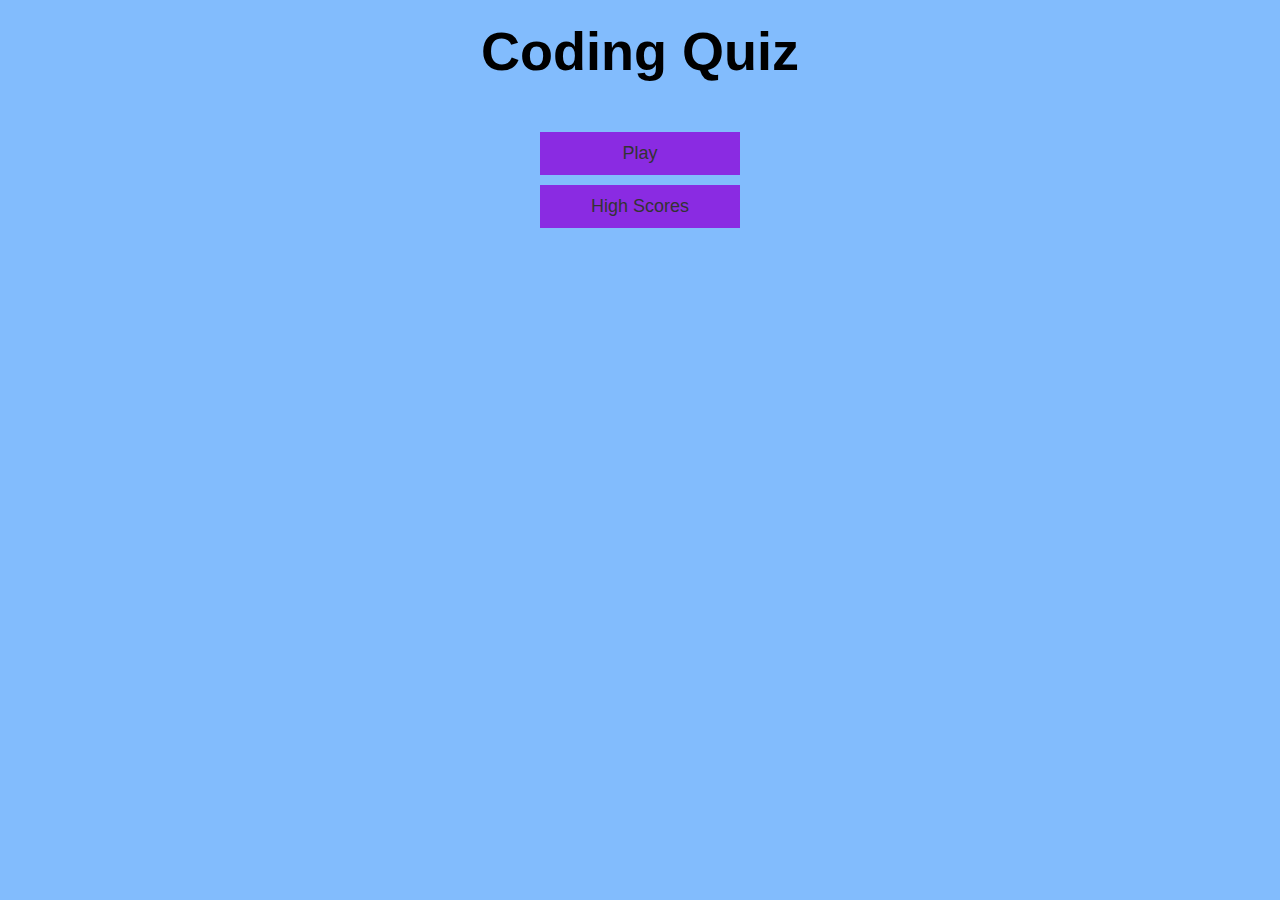
<file: index.html>
<!DOCTYPE html>
<html lang="en">
<head>
    <meta charset="UTF-8">
    <meta http-equiv="X-UA-Compatible" content="IE=edge">
    <meta name="viewport" content="width=device-width, initial-scale=1.0">
    <title>Coding Quiz</title>
    <link rel="stylesheet" href="./Assets/style.css"/>
   
</head>
<body>
    <!--main page for quiz start-->
    <div class="container">
       <div id="home" class="flex-center flex-column">
       <h1>Coding Quiz</h1>
       <a class="btn" href="./Assets/quiz.html">Play</a>
       <a class="btn" href="./Assets/highscores.html">High Scores</a>
        </div> 
    </div>
</body>
</html>
</file>
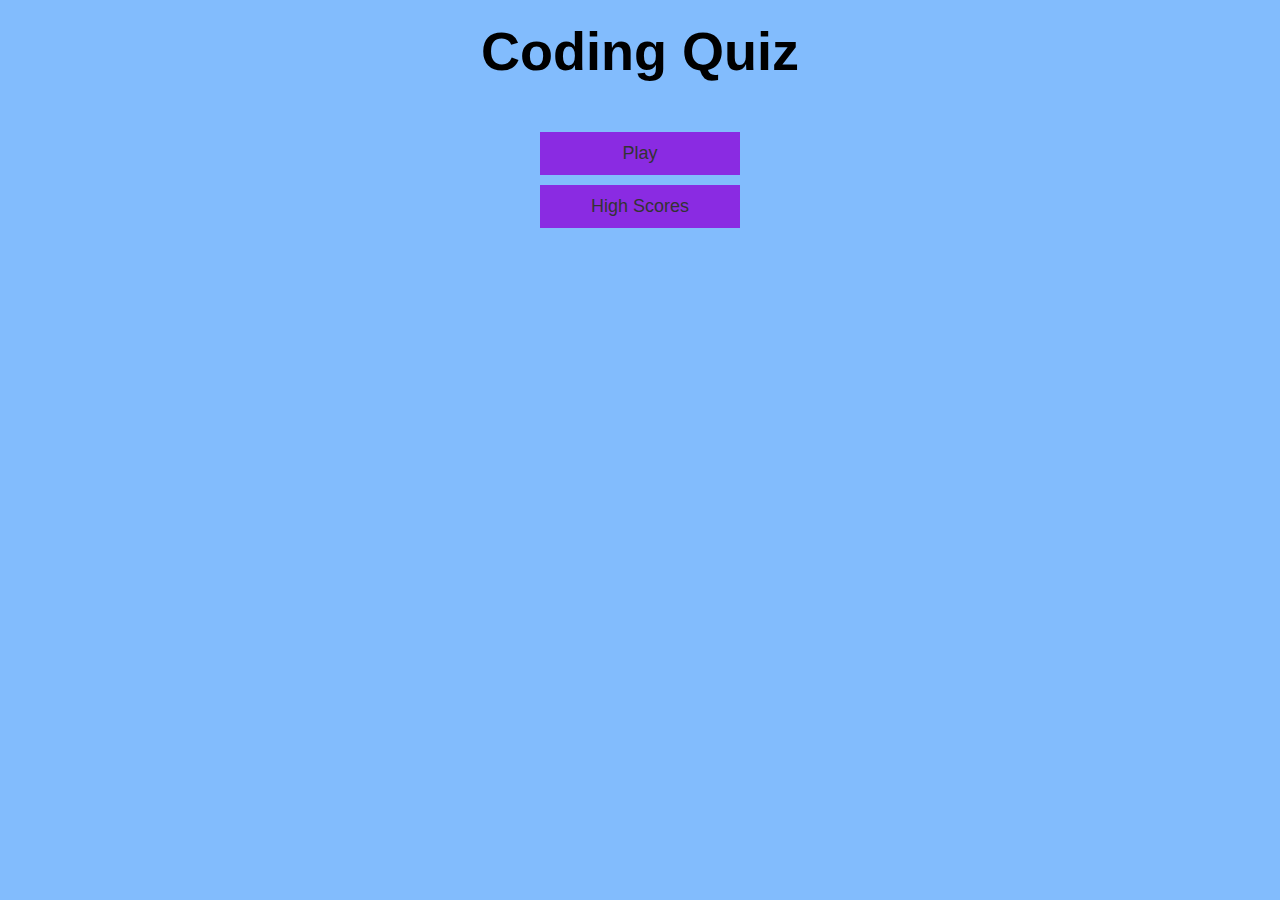
<file: Assets/index.html>
<!DOCTYPE html>
<html lang="en">
<head>
    <meta charset="UTF-8">
    <meta http-equiv="X-UA-Compatible" content="IE=edge">
    <meta name="viewport" content="width=device-width, initial-scale=1.0">
    <title>Coding Quiz</title>
    <link rel="stylesheet" href="style.css"/>
</head>
<body>
    <div class="container">
       <div id="home" class="flex-center flex-column">
       <h1>Coding Quiz</h1>
       <a class="btn" href="quiz.html">Play</a>
       <a class="btn" href="highscores.html">High Scores</a>
        </div> 
    </div>
</body>
</html>
</file>
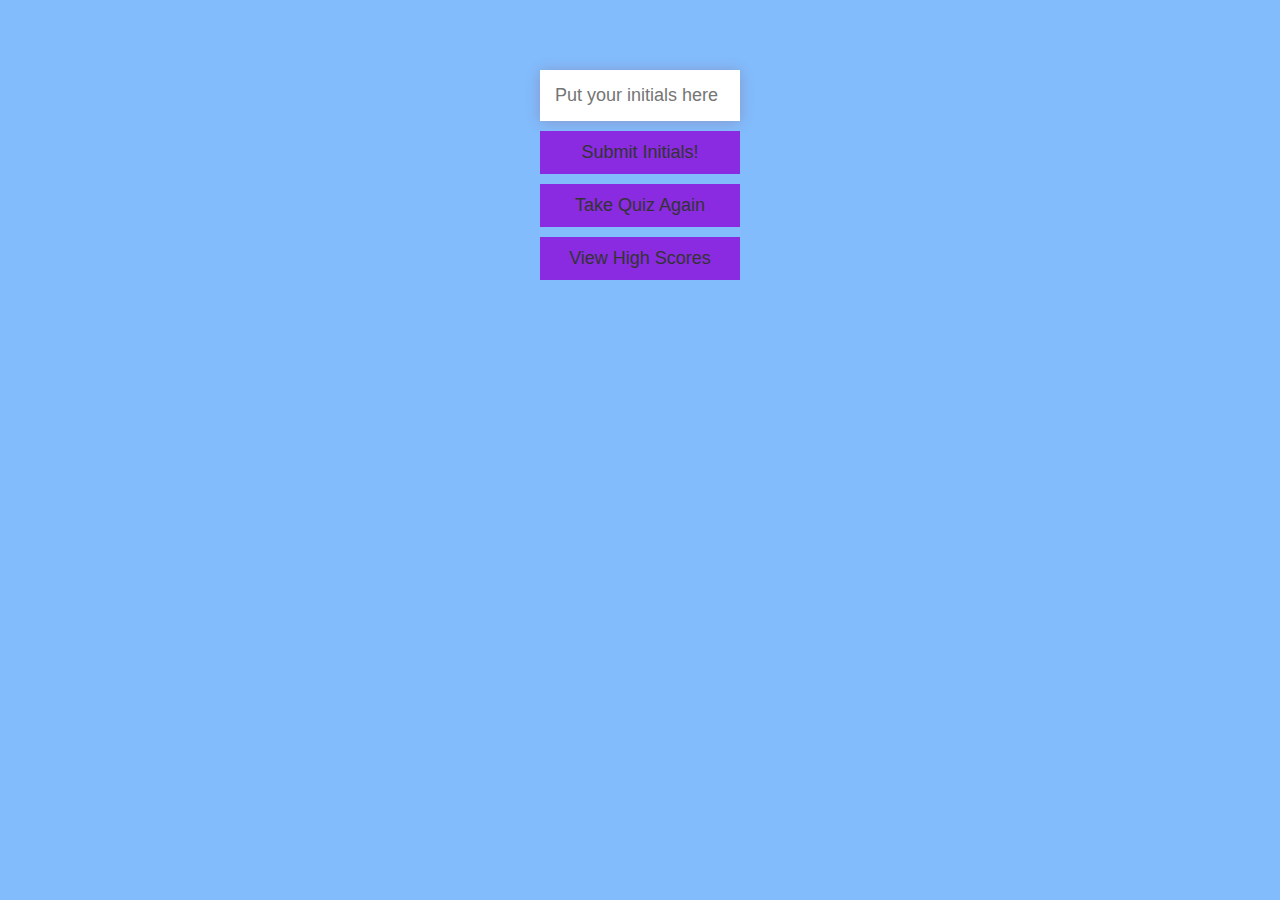
<file: Assets/finished-quiz.html>
<!DOCTYPE html>
<html lang="en">
<head>
    <meta charset="UTF-8">
    <meta http-equiv="X-UA-Compatible" content="IE=edge">
    <meta name="viewport" content="width=device-width, initial-scale=1.0">
    <title>Quiz Recap!</title>
    <link rel="stylesheet" href="style.css"/>
</head>
<body>
    <!--page once quiz has ended or been completed-->
    <div class="container">
        <div id="finished" class="flex-center flex-column">
            <h1 id="finalScore">score</h1>
            <form>
                <input type="text" name="initials" id="initials" placeholder="Put your initials here"/>
                <button type="submit" class="btn" id="saveScore" onclick="saveUserScore(event)"
                disabled>Submit Initials!
                </button>
            </form>
            <a class="btn" href="quiz.html">Take Quiz Again</a>
            <a class="btn" href="highscores.html">View High Scores</a>
        </div>
    </div>
<script src="finished-quiz.js"></script>
</body>
</html>
</file>
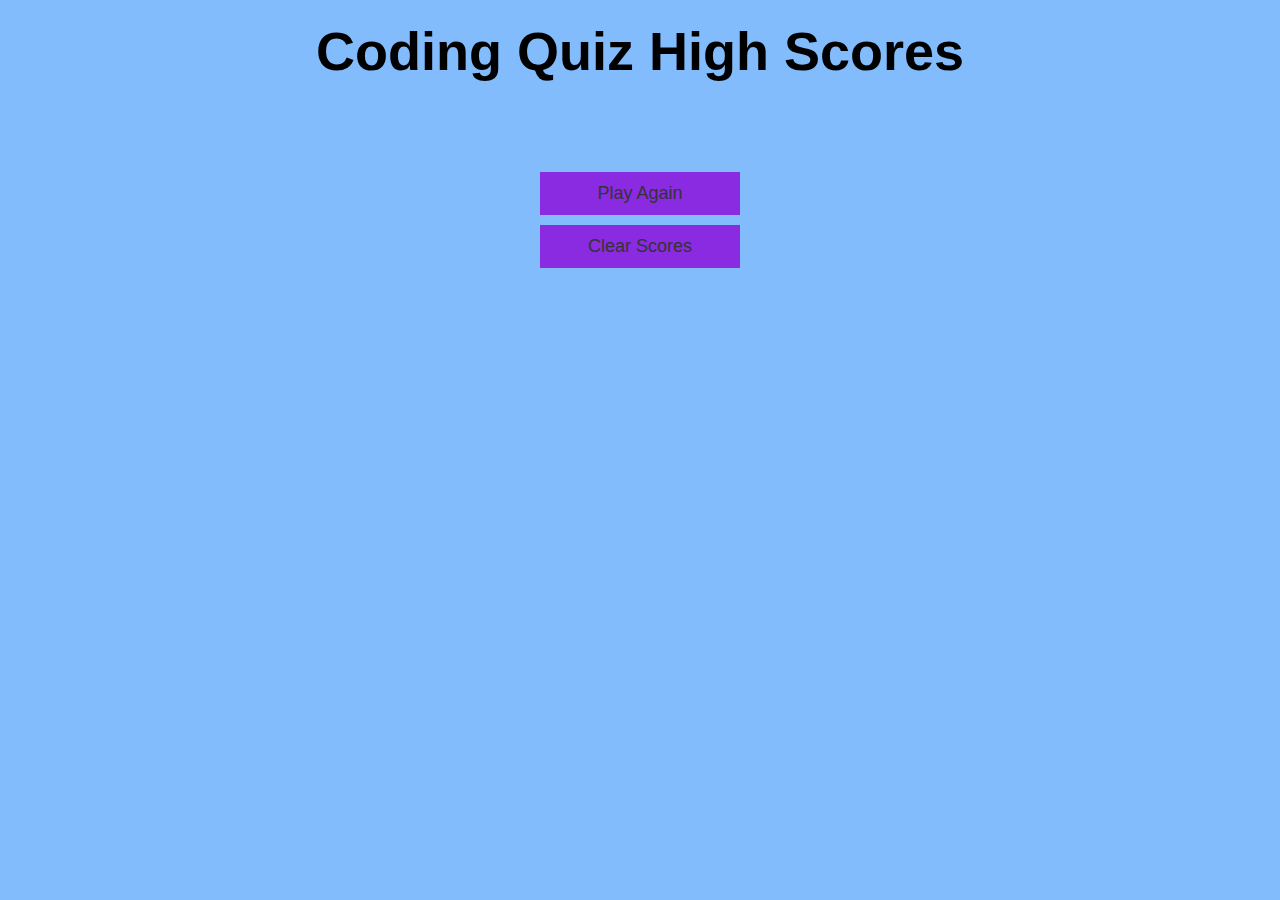
<file: Assets/highscores.html>
<!DOCTYPE html>
<html lang="en">
<head>
    <meta charset="UTF-8">
    <meta http-equiv="X-UA-Compatible" content="IE=edge">
    <meta name="viewport" content="width=device-width, initial-scale=1.0">
    <title>Quiz - High Scores</title>
    <link rel="stylesheet" href="style.css"/>
</head>
<body>
    <!--high scores page-->
    <div class="container">
        <div id="highScores" class="flex-center flex-column">
        <h1>Coding Quiz High Scores</h1>
        <ul id="highScoresList"></ul>
        <a class="btn" href="quiz.html">Play Again</a>
        <button type="submit" class="btn" id="removeScore" onclick="window.localStorage.clear();">
            Clear Scores
            </button>
         </div> 
     </div>
    <script src="highscores.js"></script>
</body>
</html>
</file>
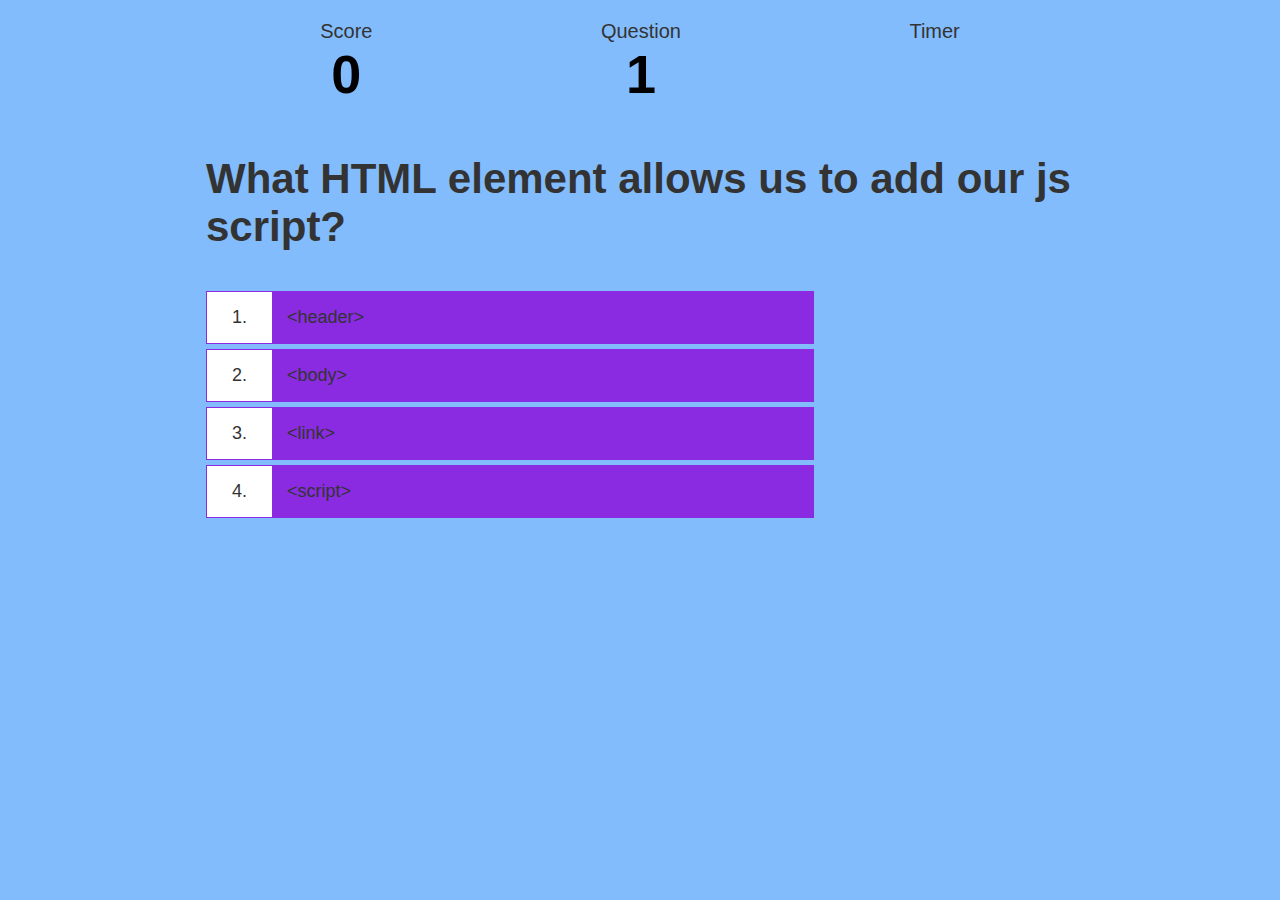
<file: Assets/quiz.html>
<!DOCTYPE html>
<html lang="en">
<head>
    <meta charset="UTF-8">
    <meta http-equiv="X-UA-Compatible" content="IE=edge">
    <meta name="viewport" content="width=device-width, initial-scale=1.0">
    <title>Coding Quiz</title>
    <link rel="stylesheet" href="style.css"/>
</head>
<body>
    <!--quiz score, question number and timer count-->
    <div class="container">
        <div id="game" class="game-justify-center game-flex-column">
            <div id="display">
                <div id="display-item">
                    <p class="display-title">
                        Score
                    </p>
                    <h1 class="display-score" id="score-count">
                        0
                    </h1>
                </div>
                <div id="display-item">
                    <p class="display-title">
                        Question
                    </p>
                    <h1 class="display-question" id="question-count">
                        1
                    </h1>
                </div>
                <div class="timer" id="quiz-time-left">
                    <p id="timer-display">
                        Timer
                    </p>
                </div>
            </div>
            <!--quiz questions and available answers-->
            <h2 id="question"></h2>
            <div class="choice-container">
                <p class="choice-number">1.</p>
                <p class="choice-answer" data-number="1">Choice 1</p>
            </div>
            <div class="choice-container">
                <p class="choice-number">2.</p>
                <p class="choice-answer" data-number="2">Choice 2</p>
            </div>
            <div class="choice-container">
                <p class="choice-number">3.</p>
                <p class="choice-answer" data-number="3">Choice 3</p>
            </div>
            <div class="choice-container">
                <p class="choice-number">4.</p>
                <p class="choice-answer" data-number="4">Choice 4</p>
            </div>
        </div>
    </div>
<script src="script.js"></script>
    
</body>
</html>
</file>
<file: Assets/style.css>
:root{
    background-color: #82bcfd;
    font-size: 62.5%;
}

* {
    box-sizing: border-box;
    font-family: Arial, Helvetica, sans-serif;
    margin: 0;
    padding: 0;
    color: #333;
}

h1, h2, h3, h4 {
    margin-bottom: 1rem;
}

h1 {
    font-size: 5.4rem;
    color: #000;
    margin-bottom: 5rem;
}

h1 > span {
    font-size: 2.4rem;
    font-weight: 500;
}
h2 {
    font-size: 4.2rem;
    margin-bottom: 4rem;
    font-weight: 700;
}

h3 {
    font-size: 2.8rem;
    font-weight: 500;
}

/*overall styles*/
.container {
    display: flex;
    justify-content: center;
    align-items: center;
    padding: 2rem;
}

.container > * {
    width: 70%;
}

.flex-column {
    display: flex;
    flex-direction: column;
}

.flex-center {
    justify-content: center;
    align-items: center;
}

.justify-center {
    justify-content: center;
}

.text-center {
    text-align: center;
}

.hidden {
    display: none;
}
/*button*/
.btn {
    font-size: 1.8rem;
    padding: 1rem 0;
    width: 20rem;
    text-align: center;
    border: 0.1rem solid blueviolet;
    margin-bottom: 1rem;
    text-decoration: none;
    background-color: blueviolet;
}

.btn:hover {
    cursor: pointer;
    box-shadow: 0 0.4rem 1.4rem 0 rgba(255, 255, 255, 0);
    transform: translateY(-0.1rem);
    transition: 0.3sec;
}

.btn[disabled]:hover {
    cursor: not-allowed;
    box-shadow: none;
    transform: none;    
}

/* quiz questions styling*/
.choice-container {
    display: flex;
    margin-bottom: 0.5rem;
    width: 70%;
    font-size: 1.8rem;
    border: 0.1rem solid rgba(255, 255, 255, 0);
    background-color: blueviolet;
}

.choice-container:hover {
    cursor: pointer;
    box-shadow: 0.4rem 1.4rem 0 rgba(150, 0, 0, 0.2);
}

.choice-number {
    padding: 1.5rem 2.5rem;
    background-color: white;
}

.choice-answer {
    padding: 1.5rem;
    width: 70%;
}

.correct {
    background-color: green;
}

.incorrect {
    background-color: red;
}

/*timer styling*/
#quiz-time-left {
    text-align: center;
    display: flex;
    justify-content: space-around;
    font-size: 2rem;
}
/*score and question display top of page*/
#display {
    display: flex;
    justify-content: space-around;
}

#display-item {
    text-align: center;
    font-size: 2rem;
}

#display-title {
    text-align: center;
}

/*form styling*/
form {
    width: 100%;
    display: flex;
    flex-direction:column;
    align-items:center;
}

input {
    margin-bottom: 1rem;
    width: 20rem;
    padding: 1.5rem;
    font-size: 1.8rem;
    border: none;
    box-shadow: 0 0.1rem 1.4rem 0 rgba(150, 0, 0, 0.2);
}

/*high Scores Styling*/
#highScoresList {
    list-style: none;
    padding-left: 0;
    margin-bottom: 4rem;
}

.high-score {
    font-size: 2.8rem;
    margin-bottom: 0.5rem;
}

.high-score:hover {
    transform: scale(1.025);
}
</file>
